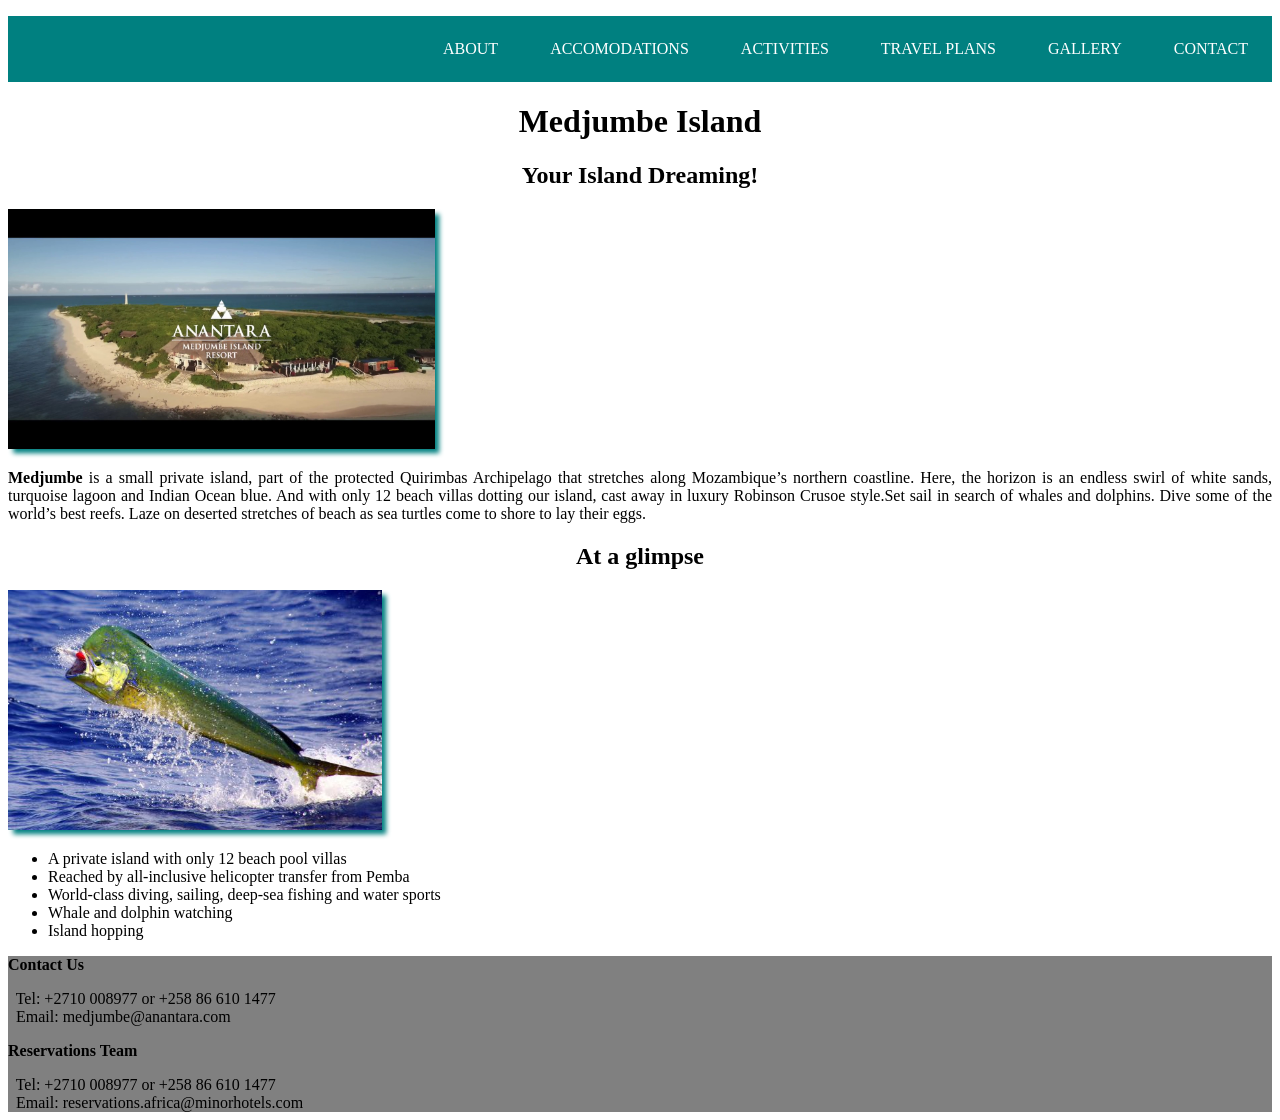
<file: index.html>
<!DOCTYPE html>
<html>
  <head>
    <meta charset="utf-8">
    <title>Medjumbe Island</title>
    <link rel="stylesheet" href="css/styles.css" type="text/css">
  </head>
  <body>
    <nav>
        <ul>
            <li><a href="Resort.html">About</a></li>
            <li><a href="accomodations.html">Accomodations</a></li>
            <li><a href="activities.html">Activities</a></li>
            <li><a>Travel Plans</a></li>
            <li><a>Gallery</a></li>
            <li><a href="#contact-us">Contact</a></li>
        </ul>
    </nav>
    <h1>Medjumbe Island</h1>
    <h2>Your Island Dreaming!</h2>
    <img src="images/Anantar-Medjumbe.jpg" alt="Anantara-Medjumbe Island" height="auto" width="400"/>
    <p>
      <strong>Medjumbe</strong> is a small private island, part of the protected Quirimbas Archipelago that stretches along Mozambique’s northern coastline. Here, the horizon is an endless swirl of white sands, turquoise lagoon and Indian Ocean blue. And with only 12 beach villas dotting our island, cast away in luxury Robinson Crusoe style.Set sail in search of whales and dolphins. Dive some of the world’s best reefs. Laze on deserted stretches of beach as sea turtles come to shore to lay their eggs.
    </p>
    <h2>At a glimpse</h2>
    <img src="images/glimpse.jpg" alt="Sea Fish">
    <ul>
      <li>A private island with only 12 beach pool villas</li>
      <li>Reached by all-inclusive helicopter transfer from Pemba</li>
      <li>World-class diving, sailing, deep-sea fishing and water sports</li>
      <li>Whale and dolphin watching</li>
      <li>Island hopping</li>
    </ul>

    <footer id="contact-us">
        <p>Contact Us</p>
        &nbsp;&nbsp;Tel: +2710 008977 or +258 86 610 1477<br>
        &nbsp;&nbsp;Email: medjumbe@anantara.com

        <div>
        <p>Reservations Team</p>
        &nbsp;&nbsp;Tel: +2710 008977 or +258 86 610 1477<br>
        &nbsp;&nbsp;Email: reservations.africa@minorhotels.com
        </div>
    </footer>
  </body>
</html>
</file>
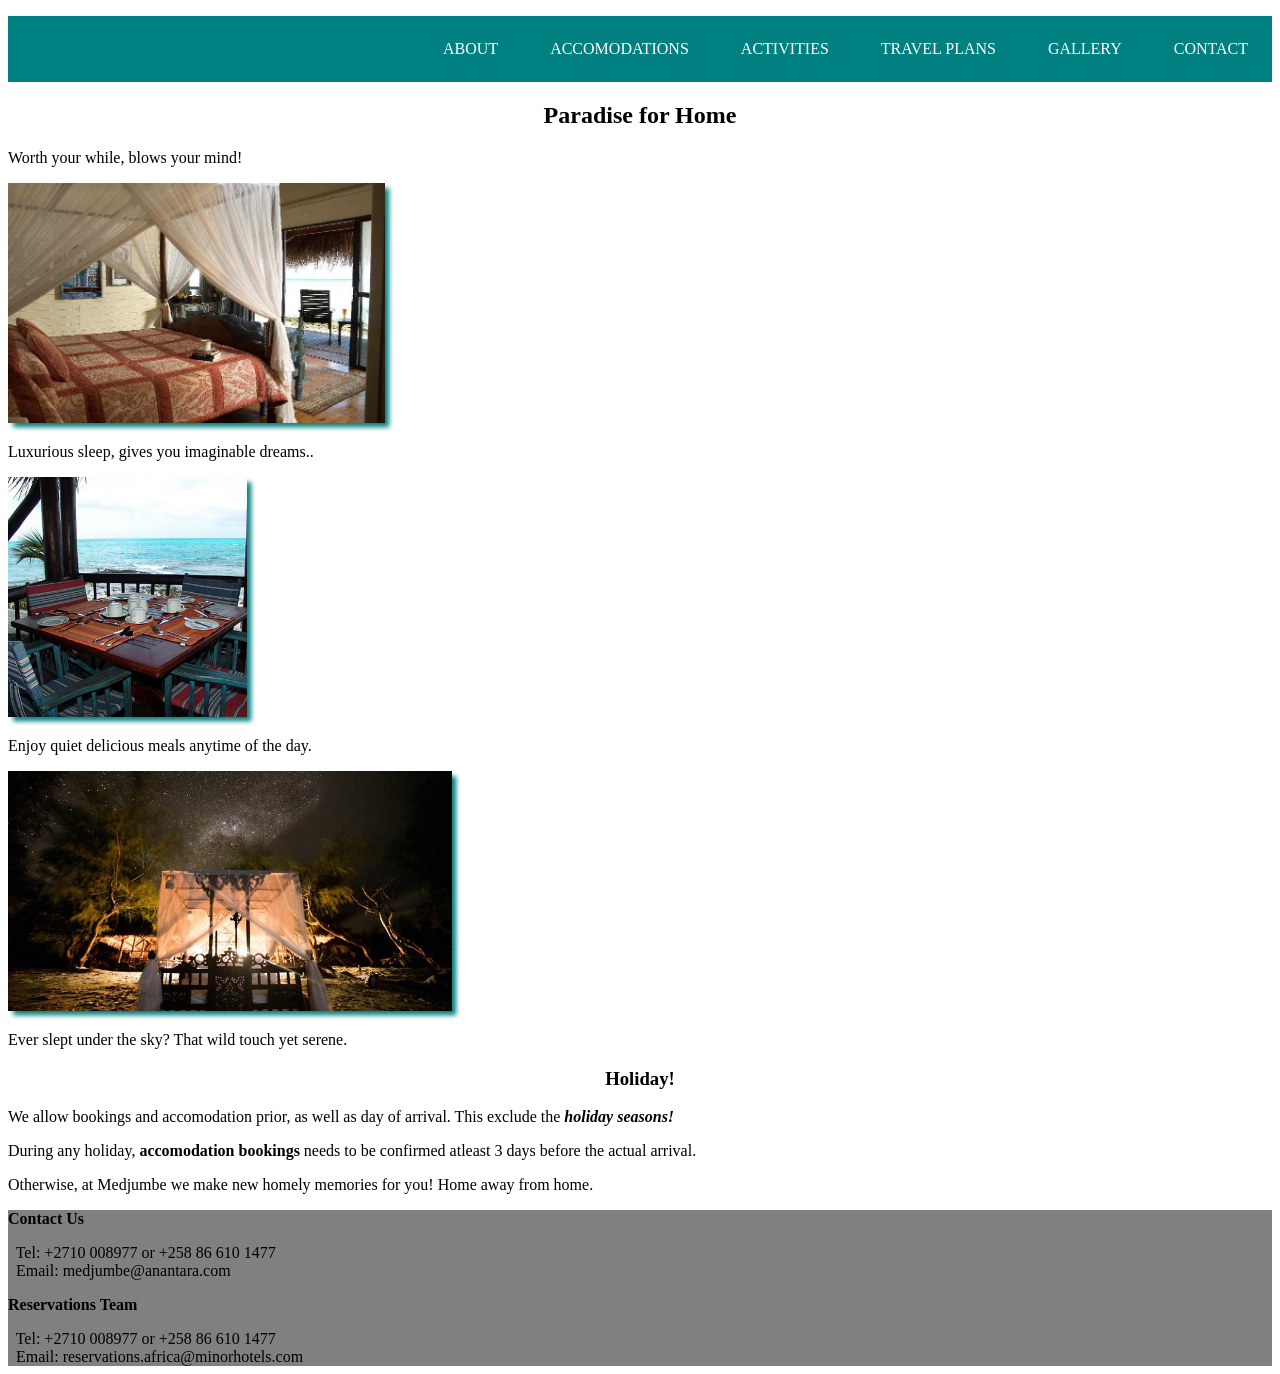
<file: accomodations.html>
<!DOCTYPE html>
<html>
  <head>
      <title>Medjumbe Island</title>
      <link rel="stylesheet" href="css/styles.css" type="text/css">
  </head>
  <body>
    <nav>
        <ul>
            <li><a href="Resort.html">About</a></li>
            <li><a href="accomodations.html">Accomodations</a></li>
            <li><a href="activities.html">Activities</a></li>
            <li><a>Travel Plans</a></li>
            <li><a>Gallery</a></li>
            <li><a href="#contact-us">Contact</a></li>
        </ul>
    </nav>
    <h2>Paradise for Home</h2>
    <p>Worth your while, blows your mind!</p>
    <img src="images/accomodation.jpg" alt="Bed">
    <p>Luxurious sleep, gives you imaginable dreams..</p>

    <img src="images/accomodation1.jpg" alt="Star-diner">
    <p>Enjoy quiet delicious meals anytime of the day.</p>

    <img src="images/accomodation2.jpg" alt="Star-gazing">
    <p>Ever slept under the sky? That wild touch yet serene.</p>

    <h3>Holiday!</h3>
    <p>We allow bookings and accomodation prior, as well as day of arrival. This exclude the <strong><em>holiday seasons!</em></strong>
    </p>
    <p>During any holiday, <strong>accomodation bookings</strong> needs to be confirmed atleast 3 days before the actual arrival.
    </p>
    <p>Otherwise, at Medjumbe we make new homely memories for you! Home away from home.</p>
    <footer id="contact-us">
        <p>Contact Us</p>
        &nbsp;&nbsp;Tel: +2710 008977 or +258 86 610 1477<br>
        &nbsp;&nbsp;Email: medjumbe@anantara.com

        <div>
        <p>Reservations Team</p>
        &nbsp;&nbsp;Tel: +2710 008977 or +258 86 610 1477<br>
        &nbsp;&nbsp;Email: reservations.africa@minorhotels.com
        </div>
    </footer>

  </body>
</html>
</file>
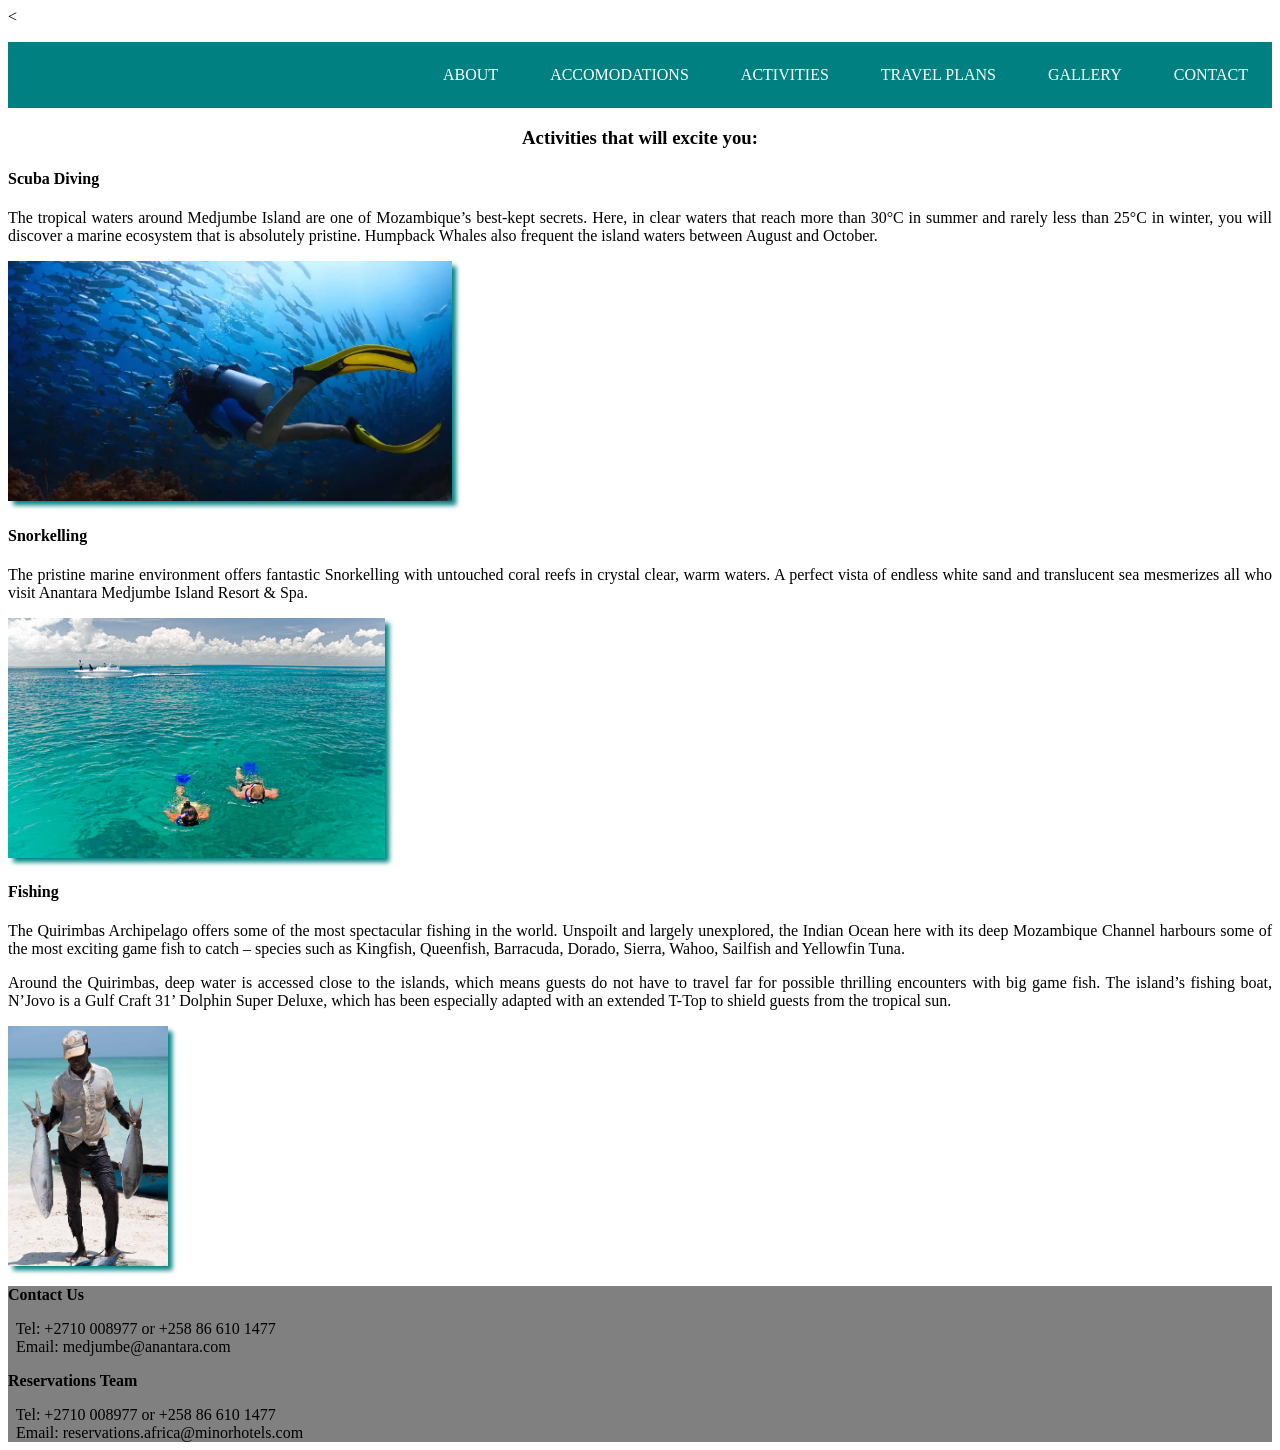
<file: activities.html>
<!DOCTYPE html>
<<!DOCTYPE html>
<html lang="en" dir="ltr">
  <head>
    <meta charset="utf-8">
    <title>Medjumbe Island</title>
    <link rel="stylesheet" href="css/styles.css" type="text/css">
  </head>
  <body>
    <nav>
        <ul>
            <li><a href="Resort.html">About</a></li>
            <li><a href="accomodations.html">Accomodations</a></li>
            <li><a href="activities.html">Activities</a></li>
            <li><a>Travel Plans</a></li>
            <li><a>Gallery</a></li>
            <li><a href="#contact-us">Contact</a></li>
        </ul>
    </nav>
    <h3>Activities that will excite you:</h3>
    <h4>Scuba Diving</h4>
      <p>The tropical waters around Medjumbe Island are one of Mozambique’s best-kept secrets. Here, in clear waters that reach more than 30°C in summer and rarely less than 25°C in winter, you will discover a marine ecosystem that is absolutely pristine. Humpback Whales also frequent the island waters between August and October.</p>
      <img src="images/deep-sea-diving.jpg" alt="Scuba diving.">

    <h4>Snorkelling</h4>
      <p>The pristine marine environment offers fantastic Snorkelling with untouched coral reefs in crystal clear, warm waters. A perfect vista of endless white sand and translucent sea mesmerizes all who visit Anantara Medjumbe Island Resort & Spa.</p>
      <img src="images/Medjumbe-Snorkelling.jpg" alt="Snorkelling.">

    <h4>Fishing</h4>
     <p>The Quirimbas Archipelago offers some of the most spectacular fishing in the world. Unspoilt and largely unexplored, the Indian Ocean here with its deep Mozambique Channel harbours some of the most exciting game fish to catch – species such as Kingfish, Queenfish, Barracuda, Dorado, Sierra, Wahoo, Sailfish and Yellowfin Tuna.</p>
     <p>Around the Quirimbas, deep water is accessed close to the islands, which means guests do not have to travel far for possible thrilling encounters with big game fish. The island’s fishing boat, N’Jovo is a Gulf Craft 31’ Dolphin Super Deluxe, which has been especially adapted with an extended T-Top to shield guests from the tropical sun.</p>
     <img src="images/fishing.jpg" alt="Fishing">

     <footer id="contact-us">
         <p>Contact Us</p>
         &nbsp;&nbsp;Tel: +2710 008977 or +258 86 610 1477<br>
         &nbsp;&nbsp;Email: medjumbe@anantara.com

         <div>
         <p>Reservations Team</p>
         &nbsp;&nbsp;Tel: +2710 008977 or +258 86 610 1477<br>
         &nbsp;&nbsp;Email: reservations.africa@minorhotels.com
         </div>
     </footer>

  </body>
</html>
</file>
<file: css/styles.css>
nav{
  background-color: teal;
}
nav ul{
  text-align: right;
}
nav ul li{
  display: inline-block;
  text-decoration: none;
  text-transform: uppercase;
  padding: 1.5em;
}
nav ul li a{
  text-decoration: none;
  color: white;
}
nav li:hover{
  padding: 1.5em;
  background-color: rgba(0,0,0,0.5)
}
nav li a:hover{
  color: rgb(212,175,55);
}
h1{
  font-size: 3;
  text-align: center;
  font-family: cursive;
  color: black;
}img{
  height: 15em;
  width: auto;
  border: 0.5em white;
  box-shadow: 0.3em 0.3em 0.3em teal;
}
p{
  text-align: justify;
}
h1, h2, h3{
  text-align: center;
}
footer{
  background-color: grey;
  height: auto;
}
#contact-us p{
  font-weight: bold;
}
</file>
